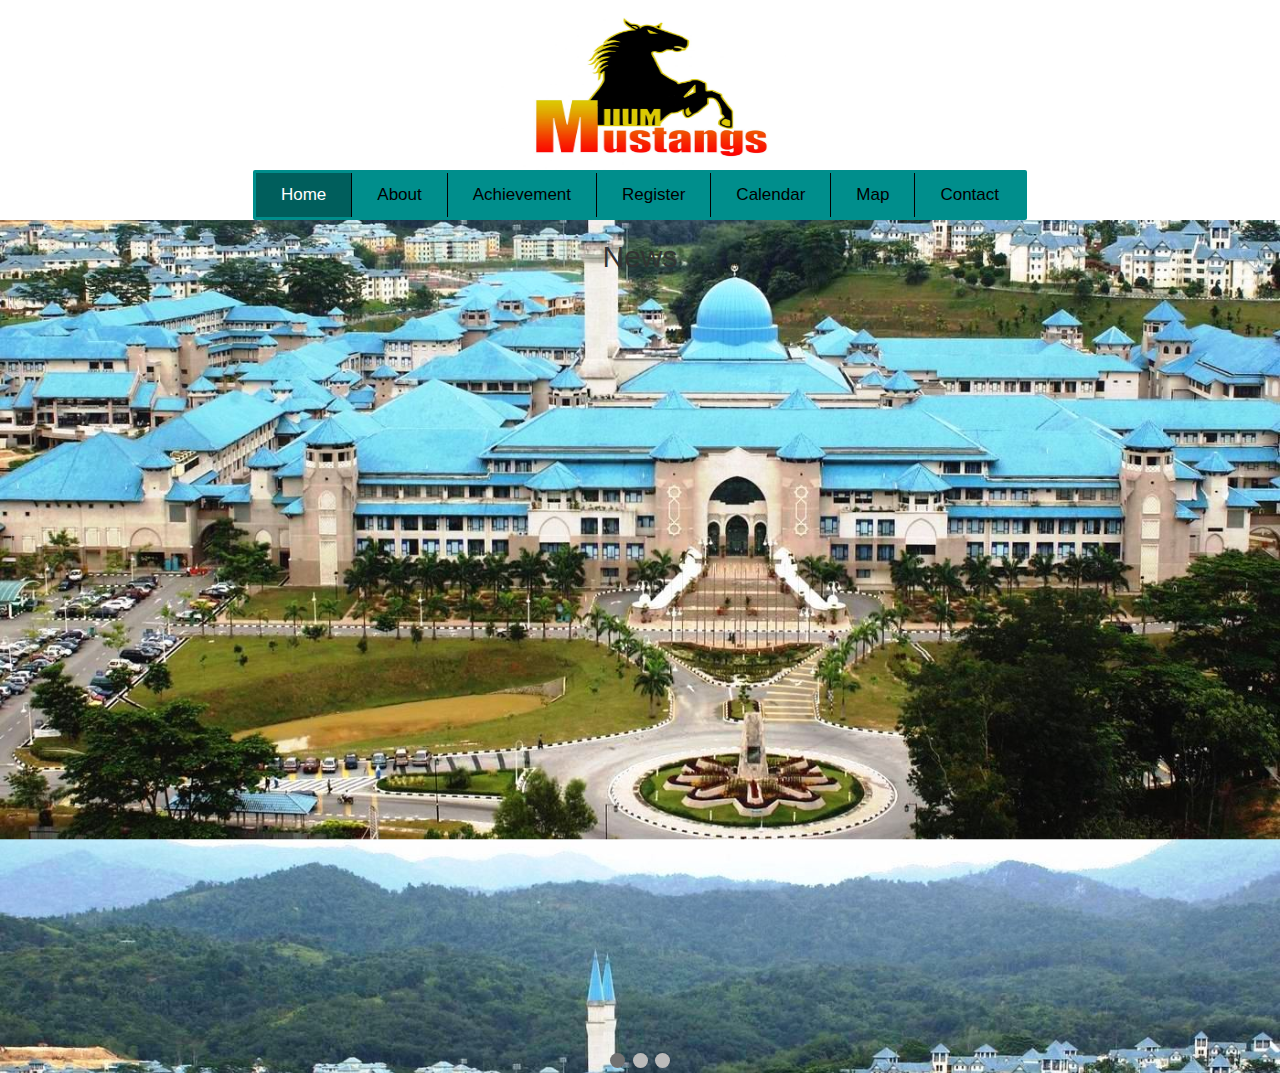
<file: index.html>
<!DOCTYPE html>
<html lang="en" dir="ltr">
  <head>
    <meta charset="utf-8">
    <title>IIUM Sports Online</title>
    <meta name="viewport" content="width=device-width, initial-scale=1">

    <link rel="stylesheet" href="https://maxcdn.bootstrapcdn.com/bootstrap/3.3.7/css/bootstrap.min.css">
    <script src="https://ajax.googleapis.com/ajax/libs/jquery/3.3.1/jquery.min.js"></script>
    <script src="https://maxcdn.bootstrapcdn.com/bootstrap/3.3.7/js/bootstrap.min.js"></script>

    <link rel="stylesheet" href="home.css">
  </head>
  <body>
    <header>
      <div id=header>
        <div id="logo">
          <img src="logo.jpg" style="width:300px;height:170px" >
        </div>

        <table border="1" align="center" class="topnav">
          <tr>
            <td><a class="active" href="#Home">Home</a></td>
            <td><a href="about.html">About</a></td>
            <td><a href="achievement.html">Achievement</a></td>
            <td><a href="register.html">Register</a></td>
            <td><a href="calendar.html">Calendar</a></td>
            <td><a href="map.html">Map</a></td>
            <td><a href="contact.html">Contact</a></td>
          </tr>
        </table>
      </header>

    <h2 style="text-align:center">News</h2>


        <div class="slideshow-container">

        <div class="mySlides fade">
          <div class="numbertext">1 / 3</div>
          <img src="news1.jpg" style="width:100%">
          <div class="text">Caption Text</div>
        </div>

        <div class="mySlides fade">
          <div class="numbertext">2 / 3</div>
          <img src="news2.jpg" style="width:100%">
          <div class="text">Caption Two</div>
        </div>

        <div class="mySlides fade">
          <div class="numbertext">3 / 3</div>
          <img src="news3.jpg" style="width:100%">
          <div class="text">Caption Three</div>
        </div>

        </div>
        <br>

        <div style="text-align:center">
          <span class="dot"></span>
          <span class="dot"></span>
          <span class="dot"></span>
        </div>

        <script>
        var slideIndex = 0;
        showSlides();

        function showSlides() {
            var i;
            var slides = document.getElementsByClassName("mySlides");
            var dots = document.getElementsByClassName("dot");
            for (i = 0; i < slides.length; i++) {
               slides[i].style.display = "none";
            }
            slideIndex++;
            if (slideIndex > slides.length) {slideIndex = 1}
            for (i = 0; i < dots.length; i++) {
                dots[i].className = dots[i].className.replace(" active", "");
            }
            slides[slideIndex-1].style.display = "block";
            dots[slideIndex-1].className += " active";
            setTimeout(showSlides, 2000); // Change image every 2 seconds
        }
        </script>




      </div>



  </body>
</html>
</file>
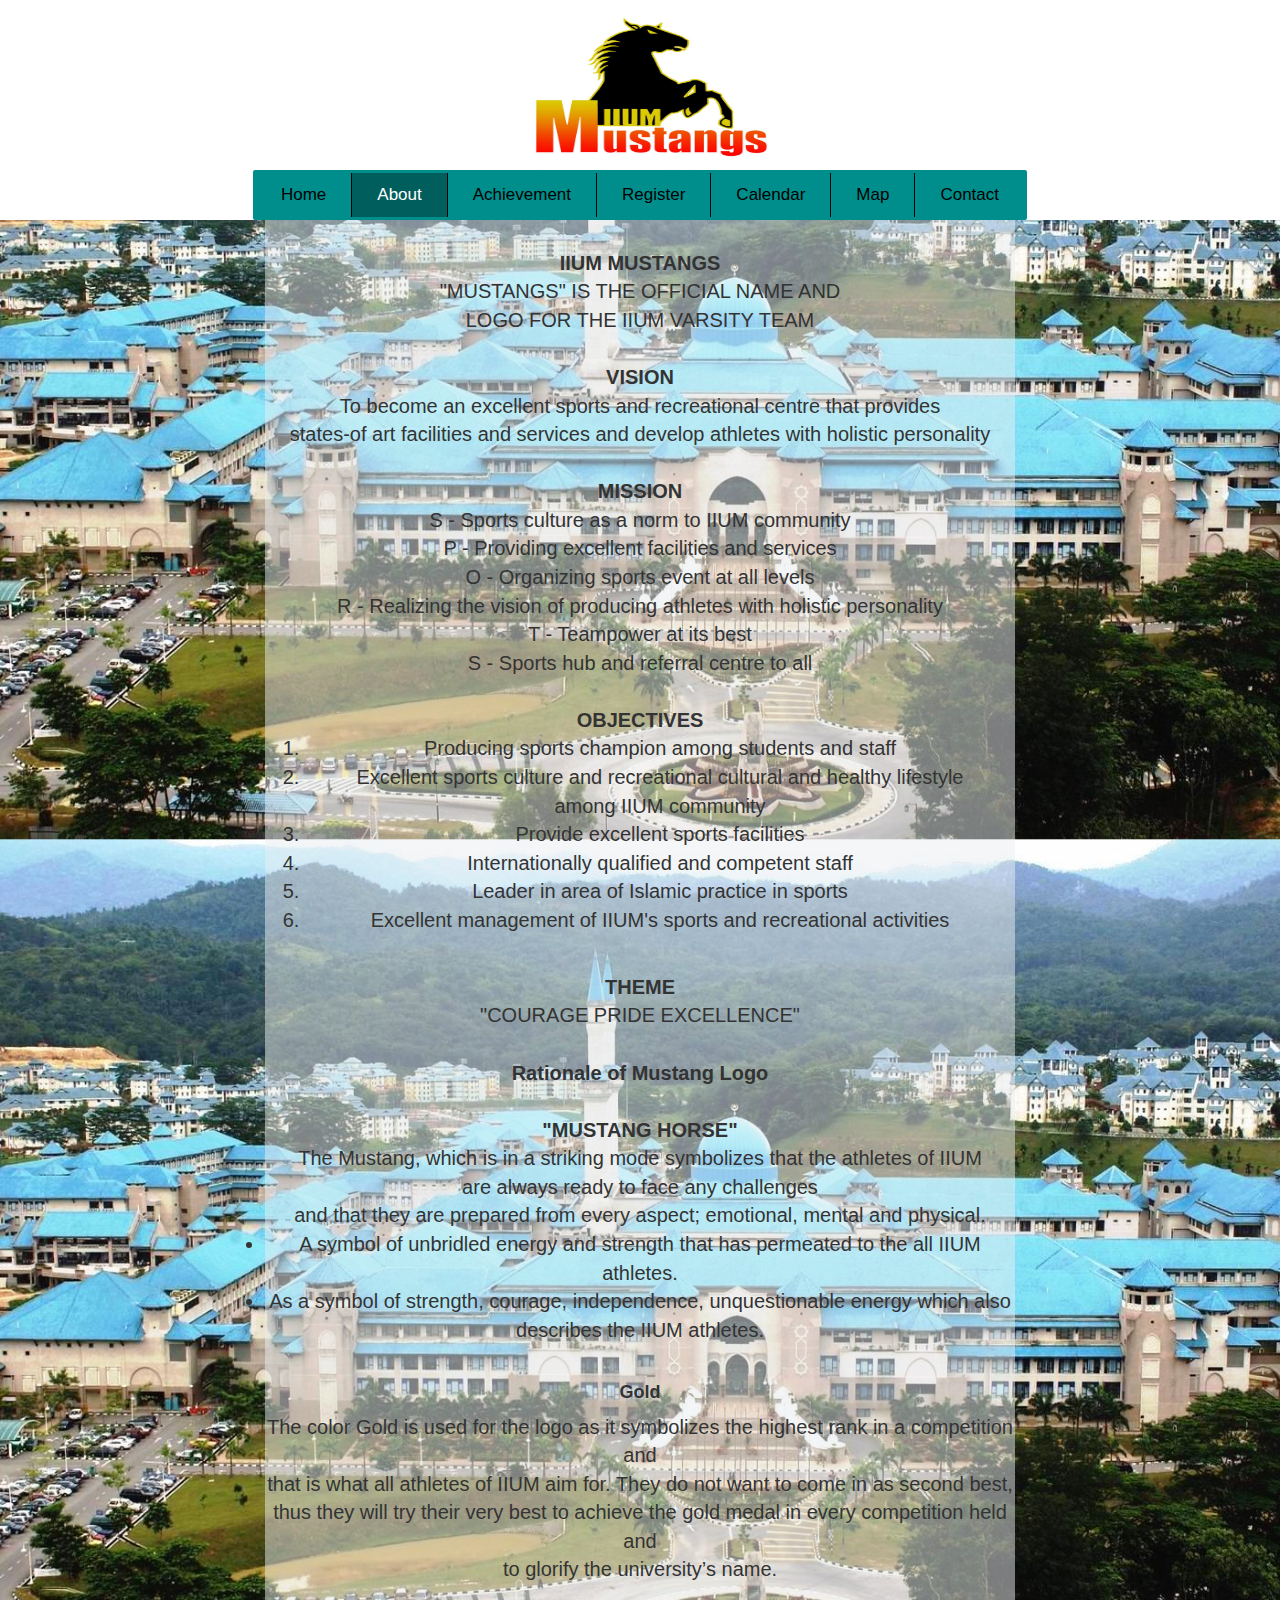
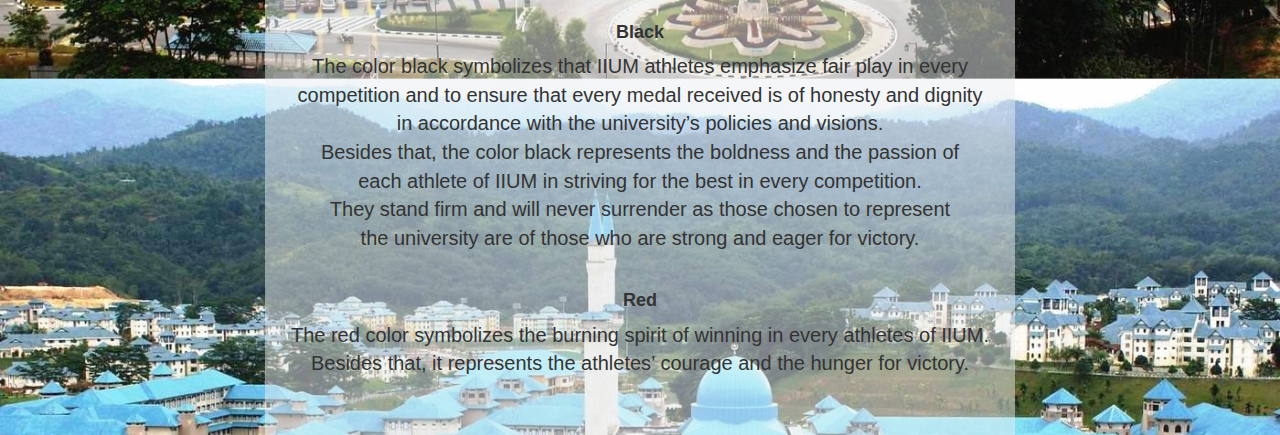
<file: about.html>
<!DOCTYPE html>
<html lang="en" dir="ltr">
  <head>
    <meta charset="utf-8">
    <title>IIUM Sports Online-About</title>
    <meta name="viewport" content="width=device-width, initial-scale=1">

    <link rel="stylesheet" href="https://maxcdn.bootstrapcdn.com/bootstrap/3.3.7/css/bootstrap.min.css">
    <script src="https://ajax.googleapis.com/ajax/libs/jquery/3.3.1/jquery.min.js"></script>
    <script src="https://maxcdn.bootstrapcdn.com/bootstrap/3.3.7/js/bootstrap.min.js"></script>

    <link rel="stylesheet" href="about.css">



  </head>
  <body>
    <header>
      <div id=header>
        <div id="logo">
          <img src="logo.jpg" style="width:300px;height:170px" >
        </div>

        <table border="1" align="center" class="topnav">
          <tr>
            <td><a href="index.html">Home</a></td>
            <td><a class="active" href="#Map">About</a></td>
            <td><a href="achievement.html">Achievement</a></td>
            <td><a href="register.html">Register</a></td>
            <td><a href="calendar.html">Calendar</a></td>
            <td><a href="map.html">Map</a></td>
            <td><a href="contact.html">Contact</a></td>
          </tr>
      </table>
    </header>

    <table border="0" align="center" class="content">
      <tr>
        <td width = "750">
          <br><strong>IIUM MUSTANGS</strong><br>
          "MUSTANGS" IS THE OFFICIAL NAME AND<br>
          LOGO FOR THE IIUM VARSITY TEAM
        </td>
      </tr>
      <tr>
        <td>
          <br><strong>VISION</strong><br>
          To become an excellent sports and recreational centre that provides<br>
          states-of art facilities and services and develop athletes with holistic personality<br>
        </td>
      </tr>
      <tr>
        <td>
          <br><strong>MISSION</strong><br>
          S - Sports culture as a norm to IIUM community<br>
          P - Providing excellent facilities and services<br>
          O - Organizing sports event at all levels<br>
          R - Realizing the vision of producing athletes with holistic personality<br>
          T - Teampower at its best<br>
          S - Sports hub and referral centre to all<br>
        </td>
      </tr>
      <tr>
        <td>
          <br><strong>OBJECTIVES</strong><br>
          <ol>
            <li>Producing sports champion among students and staff</li>
            <li>Excellent sports culture and recreational cultural and healthy lifestyle<br> among IIUM community</li>
            <li>Provide excellent sports facilities</li>
            <li>Internationally qualified and competent staff</li>
            <li>Leader in area of Islamic practice in sports</li>
            <li>Excellent management of IIUM's sports and recreational activities</li>
          </ol>
        </td>
      </tr>
      <tr>
        <td>
          <br><strong>THEME</strong><br>
          "COURAGE PRIDE EXCELLENCE"<br>
        </td>
      </tr>
      <tr>
        <td>
          <br><strong>Rationale of Mustang Logo</strong><br>
          <br><strong>"MUSTANG HORSE"</strong><br>
          The Mustang, which is in a striking mode symbolizes that the athletes of IIUM<br> are always ready to face any challenges<br> and that they are prepared from every aspect; emotional, mental and physical.<br>
          <li>A symbol of unbridled energy and strength that has permeated to the all IIUM athletes.</li><li>As a symbol of strength, courage, independence, unquestionable energy which also<br> describes the IIUM athletes.</li></ol>
          <br><h4><strong>Gold</strong></h4>
          The color Gold is used for the logo as it symbolizes the highest rank in a competition and <br>that is what all athletes of IIUM aim for. They do not want to come in as second best, <br>thus they will try their very best to achieve the gold medal in every competition held and <br>to glorify the university’s name.<br>
          <br><h4><strong>Black</strong></h4>
          The color black symbolizes that IIUM athletes emphasize fair play in every <br>competition and to ensure that every medal received is of honesty and dignity <br>in accordance with the university’s policies and visions. <br>Besides that, the color black represents the boldness and the passion of <br>each athlete of IIUM in striving for the best in every competition. <br>They stand firm and will never surrender as those chosen to represent <br>the university are of those who are strong and eager for victory.<br>
          <br><h4><strong>Red</strong></h4>
          The red color symbolizes the burning spirit of winning in every athletes of IIUM.<br> Besides that, it represents the athletes’ courage and the hunger for victory.<br>
          <br><br>
        </td>
      </tr>

    </table>
  </body>
</html>
</file>
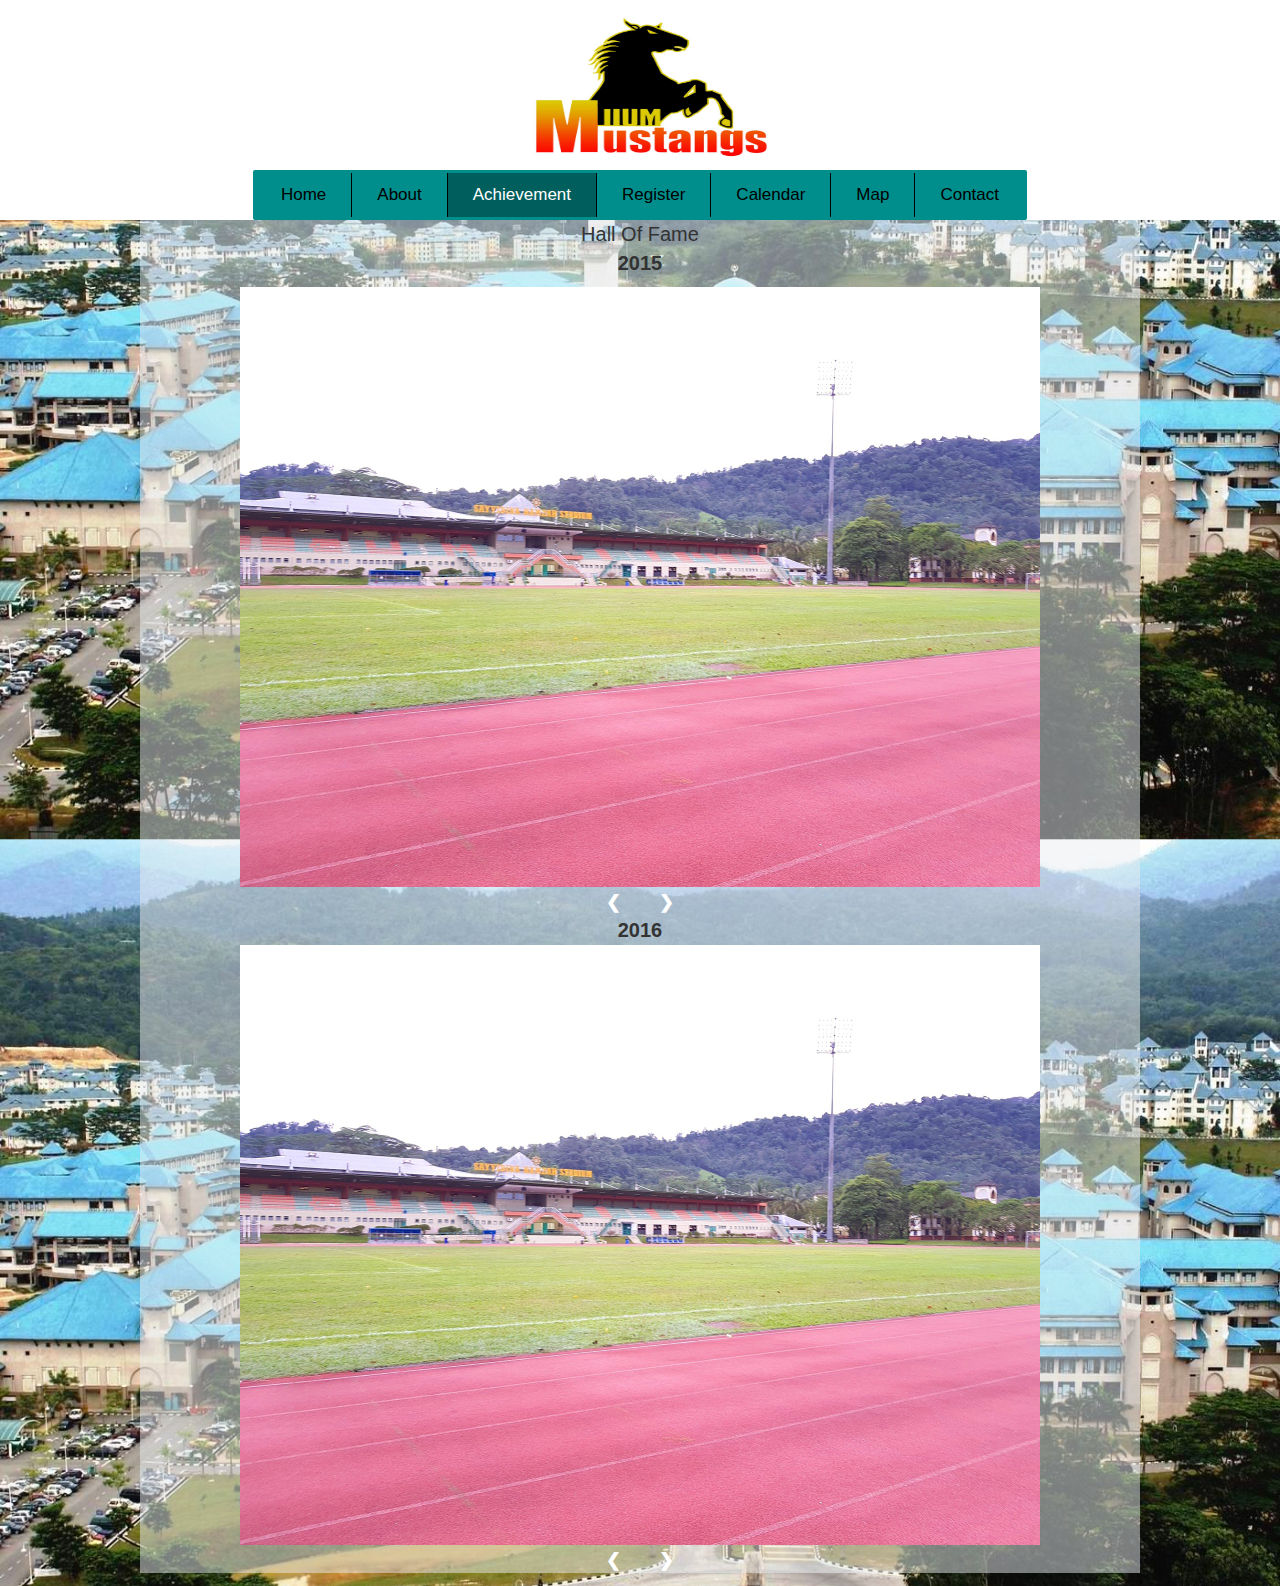
<file: achievement.html>
<!DOCTYPE html>
<html lang="en" dir="ltr">
  <head>
    <meta charset="utf-8">
    <title>IIUM Sports Online</title>
    <meta name="viewport" content="width=device-width, initial-scale=1">

    <link rel="stylesheet" href="https://maxcdn.bootstrapcdn.com/bootstrap/3.3.7/css/bootstrap.min.css">
    <script src="https://ajax.googleapis.com/ajax/libs/jquery/3.3.1/jquery.min.js"></script>
    <script src="https://maxcdn.bootstrapcdn.com/bootstrap/3.3.7/js/bootstrap.min.js"></script>

    <link rel="stylesheet" href="achievement.css">



    <style>

/* slideshow*/
* {box-sizing: border-box}
.mySlides1, .mySlides2 {display: none}
img {vertical-align: middle;}

/* Slideshow container */
.slideshow-container {
  max-width: 1000px;
  position: relative;
  margin: auto;
}

/* next/pre button */
.prev, .next {
  cursor: pointer;
  position: center;
  top: 50%;
  width: auto;
  padding: 16px;
  margin-top: -22px;
  color: white;
  font-weight: bold;
  font-size: 18px;
  transition: 0.6s ease;
  border-radius: 0 3px 3px 0;
  user-select: none;
}

/* next button position */
.next {
  right: 0;
  border-radius: 3px 0 0 3px;
}

/* bg color hovering*/
.prev:hover, .next:hover {
  background-color: #f1f1f1;
  color: black;
}
/*slideshow*/
</style>

  </head>
  <body>
    <header>
      <div id=header>
        <div id="logo">
          <img src="logo.jpg" style="width:300px;height:170px" >
        </div>

        <table border="1" align="center" class="topnav">
          <tr>
            <td><a href="index.html">Home</a></td>
            <td><a href="about.html">About</a></td>
            <td><a class="active" href="#Map">Achievement</a></td>
            <td><a href="register.html">Register</a></td>
            <td><a href="calendar.html">Calendar</a></td>
            <td><a href="map.html">Map</a></td>
            <td><a href="contact.html">Contact</a></td>
          </tr>
      </table>
      </div>
    </header>

    <table border="0" align="center" class="content">
      <tr>
        <td>Hall Of Fame</td>
      </tr>
      <tr>
        <td>
          <strong>2015<strong>
          <p style = "text-align:center"></p>
          <div class="slideshow-container">
            <div class="mySlides1">
              <img src="news1.jpg" style="width:80%">
            </div>

            <div class="mySlides1">
              <img src="news2.jpg" style="width:80%">
            </div>

            <div class="mySlides1">
              <img src="news3.jpg" style="width:80%">
            </div>

            <a class="prev" onclick="plusSlides(-1, 0)">&#10094;</a>
            <a class="next" onclick="plusSlides(1, 0)">&#10095;</a>
          </div>
        </td>
      </tr>
      <tr>
        <td>
          <strong>2016<strong>
          <div class="slideshow-container">
            <div class="mySlides2">
              <img src="news1.jpg" style="width:80%">
            </div>

            <div class="mySlides2">
              <img src="news2.jpg" style="width:80%">
            </div>

            <div class="mySlides2">
              <img src="news3.jpg" style="width:80%">
            </div>

            <a class="prev" onclick="plusSlides(-1, 1)">&#10094;</a>
            <a class="next" onclick="plusSlides(1, 1)">&#10095;</a>
          </div>
        </td>
      </tr>
    </table>

    <script>
    var slideIndex = [1,1];
    var slideId = ["mySlides1", "mySlides2",]
    showSlides(1, 0);
    showSlides(1, 1);

    function plusSlides(n, no) {
      showSlides(slideIndex[no] += n, no);
    }

    function showSlides(n, no) {
      var i;
      var x = document.getElementsByClassName(slideId[no]);
      if (n > x.length) {slideIndex[no] = 1}
      if (n < 1) {slideIndex[no] = x.length}
      for (i = 0; i < x.length; i++) {
         x[i].style.display = "none";
      }
      x[slideIndex[no]-1].style.display = "block";
    }
    </script>

  </body>
</html>
</file>
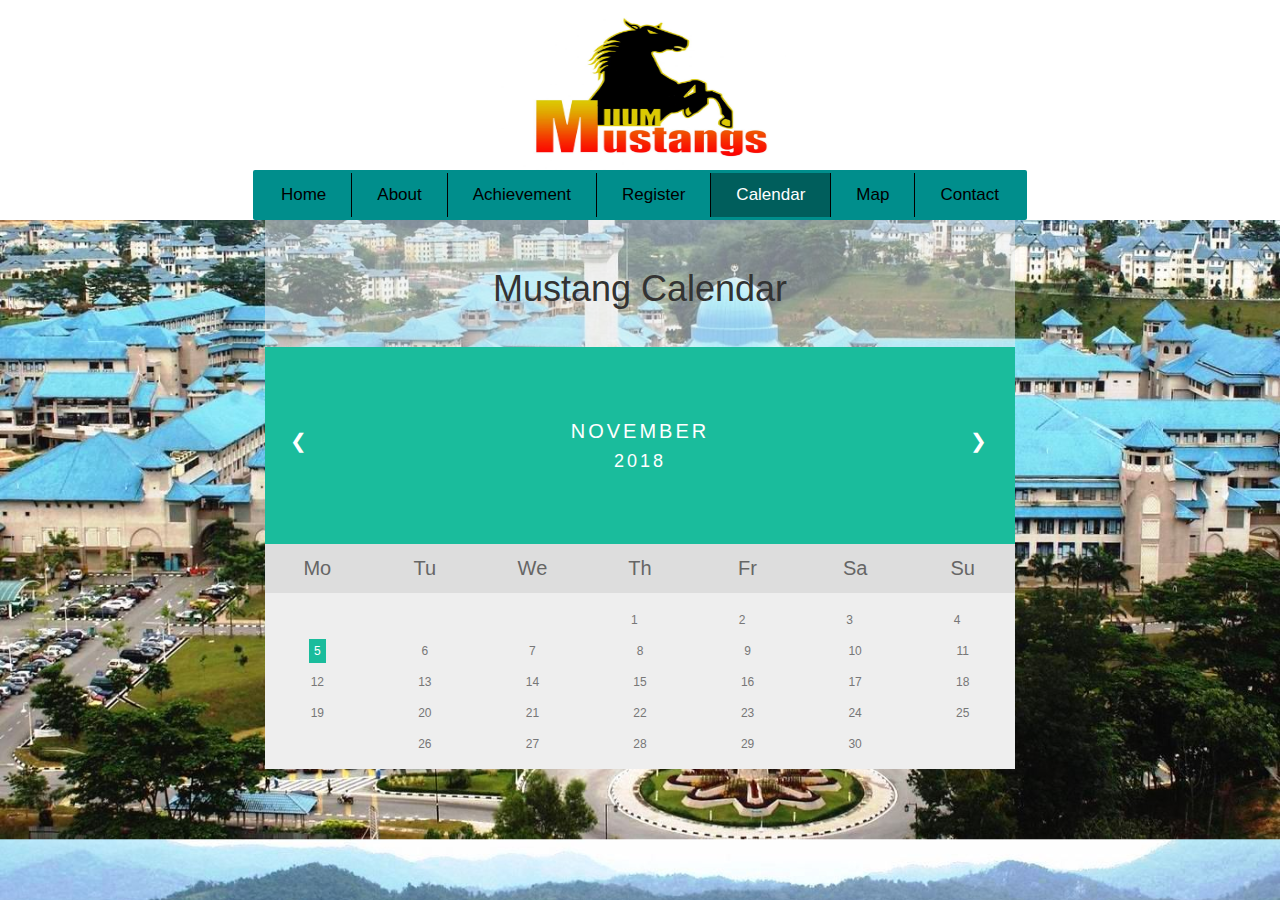
<file: calendar.html>
<!DOCTYPE html>
<html lang="en" dir="ltr">
  <head>
    <meta charset="utf-8">
    <title>IIUM Sports Online</title>
    <meta name="viewport" content="width=device-width, initial-scale=1">

    <link rel="stylesheet" href="https://maxcdn.bootstrapcdn.com/bootstrap/3.3.7/css/bootstrap.min.css">
    <script src="https://ajax.googleapis.com/ajax/libs/jquery/3.3.1/jquery.min.js"></script>
    <script src="https://maxcdn.bootstrapcdn.com/bootstrap/3.3.7/js/bootstrap.min.js"></script>
  <link rel="stylesheet" href="calendar.css">

    <style>
* {box-sizing: border-box;}
ul {list-style-type: none;}
body {font-family: Verdana, sans-serif;}

.month {
  padding: 70px 25px;
  width: 100%;
  background: #1abc9c;
  text-align: center;
}

.month ul {
  margin: 0;
  padding: 0;
}

.month ul li {
  color: white;
  font-size: 20px;
  text-transform: uppercase;
  letter-spacing: 3px;
}

.month .prev {
  float: left;
  padding-top: 10px;
}

.month .next {
  float: right;
  padding-top: 10px;
}

.weekdays {
  margin: 0;
  padding: 10px 0;
  background-color: #ddd;
}

.weekdays li {
  display: inline-block;
  width: 13.6%;
  color: #666;
  text-align: center;
}

.days {
  padding: 10px 0;
  background: #eee;
  margin: 0;
}

.days li {
  list-style-type: none;
  display: inline-block;
  width: 13.6%;
  text-align: center;
  margin-bottom: 5px;
  font-size:12px;
  color: #777;
}

.days li .active {
  padding: 5px;
  background: #1abc9c;
  color: white !important
}

/* Add media queries for smaller screens */
@media screen and (max-width:720px) {
  .weekdays li, .days li {width: 13.1%;}
}

@media screen and (max-width: 420px) {
  .weekdays li, .days li {width: 12.5%;}
  .days li .active {padding: 2px;}
}

@media screen and (max-width: 290px) {
  .weekdays li, .days li {width: 12.2%;}
}
</style>



  </head>
  <body>
    <header>
      <div id=header>
        <div id="logo">
          <img src="logo.jpg" style="width:300px;height:170px" >
        </div>

        <table border="1" align="center" class="topnav">
          <tr>
            <td><a href="index.html">Home</a></td>
            <td><a href="about.html">About</a></td>
            <td><a href="achievement.html">Achievement</a></td>
            <td><a href="register.html">Register</a></td>
            <td><a class="active" href="#Calendar">Calendar</a></td>
            <td><a href="map.html">Map</a></td>
            <td><a href="contact.html">Contact</a></td>
          </tr>
      </table>
    </header>

    <table border="0" align="center" class="content">
      <tr>
        <td width="750">
          <br><h1>Mustang Calendar</h1><br>
        </td>
      </tr>
      <tr>
        <td>
          <div class="month">
            <ul>
              <li class="prev">&#10094;</li>
              <li class="next">&#10095;</li>
              <li>
                November<br>
                <span style="font-size:18px">2018</span>
              </li>
            </ul>
          </div>

          <ul class="weekdays">
            <li>Mo</li>
            <li>Tu</li>
            <li>We</li>
            <li>Th</li>
            <li>Fr</li>
            <li>Sa</li>
            <li>Su</li>
          </ul>

          <ul class="days">
            <li></li><li></li><li></li>
            <li>1</li>
            <li>2</li>
            <li>3</li>
            <li>4</li>
            <li><span class="active">5</span></li>
            <li>6</li>
            <li>7</li>
            <li>8</li>
            <li>9</li>
            <li>10</li>
            <li>11</li>
            <li>12</li>
            <li>13</li>
            <li>14</li>
            <li>15</li>
            <li>16</li>
            <li>17</li>
            <li>18</li>
            <li>19</li>
            <li>20</li>
            <li>21</li>
            <li>22</li>
            <li>23</li>
            <li>24</li>
            <li>25</li>
            <li>26</li>
            <li>27</li>
            <li>28</li>
            <li>29</li>
            <li>30</li>
          </ul>
        </td>
      </tr>
    </table>





  </body>
</html>
</file>
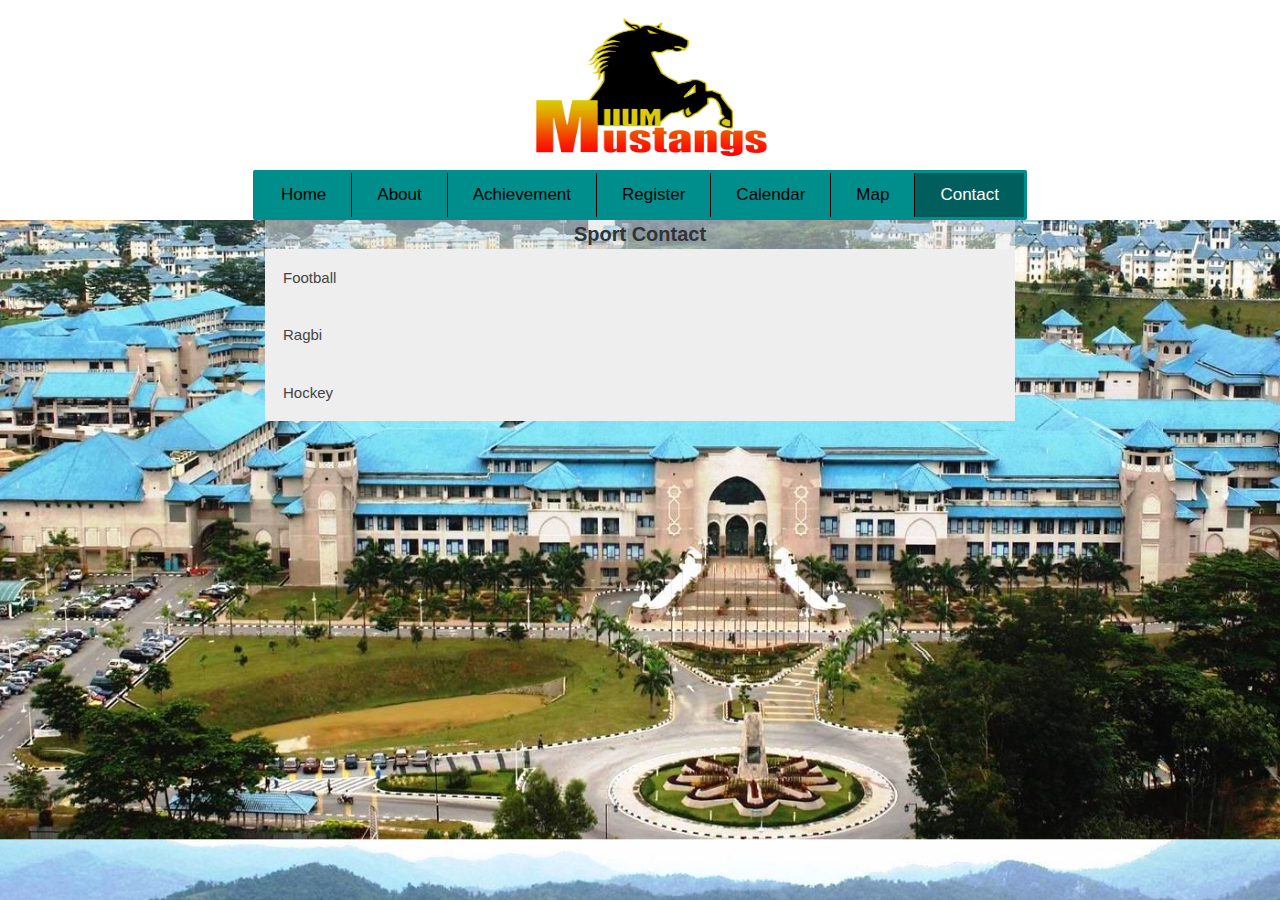
<file: contact.html>
<!DOCTYPE html>
<html lang="en" dir="ltr">
  <head>
    <meta charset="utf-8">
    <title>IIUM Sports Online-Contact</title>
    <meta name="viewport" content="width=device-width, initial-scale=1">

    <link rel="stylesheet" href="https://maxcdn.bootstrapcdn.com/bootstrap/3.3.7/css/bootstrap.min.css">
    <script src="https://ajax.googleapis.com/ajax/libs/jquery/3.3.1/jquery.min.js"></script>
    <script src="https://maxcdn.bootstrapcdn.com/bootstrap/3.3.7/js/bootstrap.min.js"></script>

    <link rel="stylesheet" href="contact.css">
  </head>
  <body>
    <header>
      <div id=header>
        <div id="logo">
          <img src="logo.jpg" style="width:300px;height:170px" >
        </div>

        <table border="1" align="center" class="topnav">
          <tr>
            <td><a href="index.html">Home</a></td>
            <td><a href="about.html">About</a></td>
            <td><a href="achievement.html">Achievement</a></td>
            <td><a href="register.html">Register</a></td>
            <td><a href="calendar.html">Calendar</a></td>
            <td><a href="map.html">Map</a></td>
            <td><a class="active" href="#Contact">Contact</a></td>
          </tr>
      </table>
      </div>
    </header>

    <table border="0" align="center" class="content">
      <tr>
        <td width = "750"><strong>Sport Contact</strong></td>
      </tr>
      <tr>
        <td>
          <button class="accordion">Football</button>
          <div class="panel">
            <p>football.</p>
          </div>
        </td>
      </tr>
      <tr>
        <td>
          <button class="accordion">Ragbi</button>
          <div class="panel">
            <p>ragbi</p>
          </div>
        </td>
      </tr>
      <tr>
        <td>
          <button class="accordion">Hockey</button>
            <span class="panel">hockey.</span>
        </td>
      </tr>
    </table>

    <script>
    var acc = document.getElementsByClassName("accordion");
    var i;

    for (i = 0; i < acc.length; i++) {
        acc[i].addEventListener("click", function() {
            this.classList.toggle("active");
            var panel = this.nextElementSibling;
            if (panel.style.display === "block") {
                panel.style.display = "none";
            } else {
                panel.style.display = "block";
            }
        });
    }
    </script>


  </body>
</html>
</file>
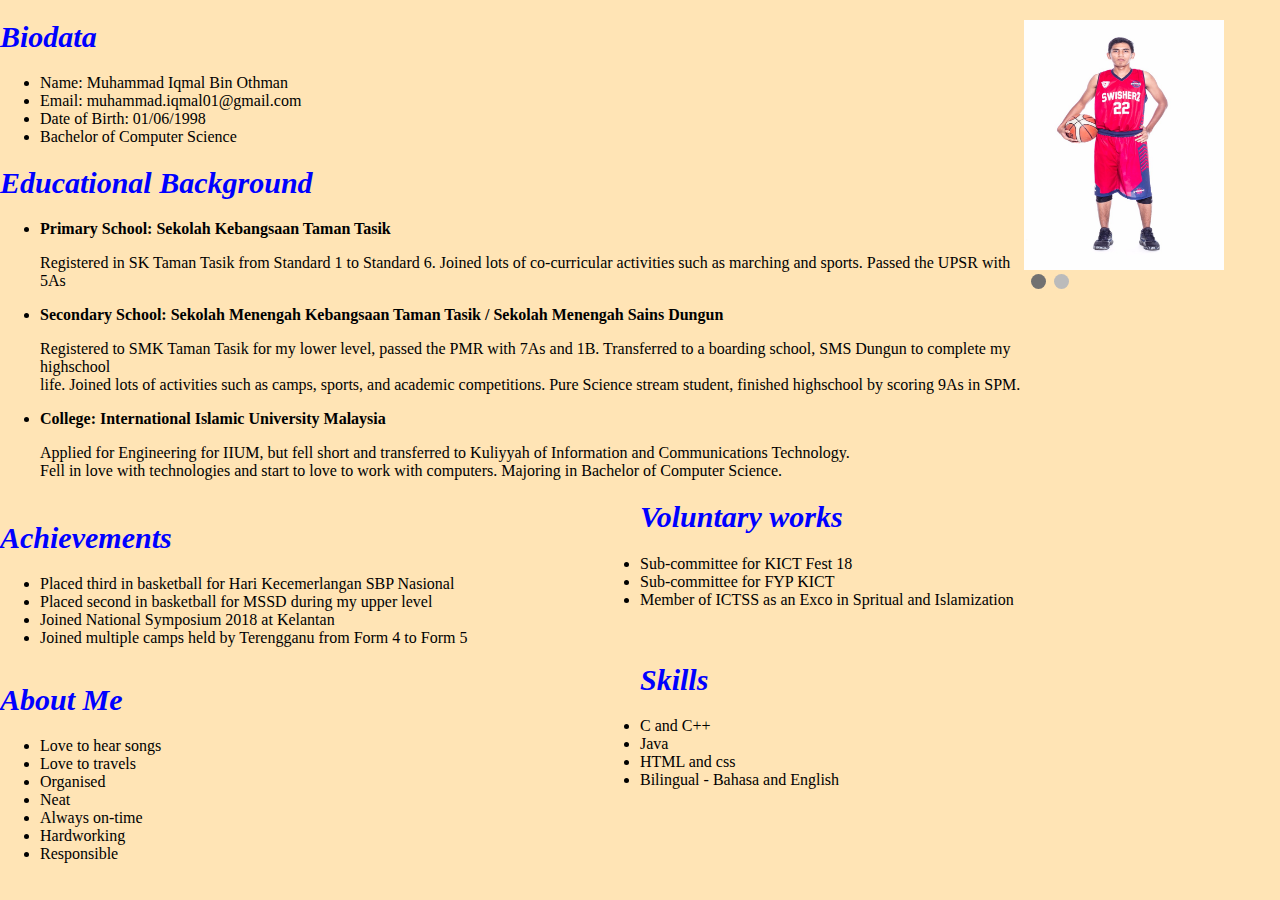
<file: iqmal.html>
<!DOCTYPE html>
<html lang="en" dir="ltr">
  <head>
    <meta charset="utf-8">
    <title></title>

    <style media="screen">

    body {
      margin: 0px;
      background-color:#FFE4B5;
    }

    nav {
      float: right;
      width: 20%;
      height: 500px;
      background-color: #FFE4B5;
    }

    main {

    }

    footer {
      /* clear: */
    }

    .achievements, .about {
      float: left;
      width: 50%;
    }

    .slideshow-container{
      width: 20%;
    }

    /* Hide the images by default */
    .mySlides {
      display: none;
    }

    /* The dots/bullets/indicators */
    .dot {
      cursor: pointer;
      height: 15px;
      width: 15px;
      margin: 0 2px;
      background-color: #bbb;
      border-radius: 50%;
      display: inline-block;
      transition: background-color 0.6s ease;
    }

    .active, .dot:hover {
      background-color: #717171;
    }

    h1 {
      font-size: 30px;
      font-style: oblique;
      color: blue;
    }

    </style>
  </head>
  <body>

    <nav>
      <div class="slideshow-container">
        <div class="mySlides fade">
          <img src="img2.jpeg" width="200px" height="250px;">
        </div>

        <div class="mySlides fade">
          <img src="img1.jpeg" width="200px" height="250px;">
        </div>
        <div align="center">
          <span class="dot" onclick="currentSlide(1)"></span>
          <span class="dot" onclick="currentSlide(2)"></span>
        </div>
      </div>
    </nav>

    <main>
      <div class="details">
        <h1>Biodata</h1>
        <ul>
          <li>Name: Muhammad Iqmal Bin Othman</li>
          <li>Email: muhammad.iqmal01@gmail.com</li>
          <li>Date of Birth: 01/06/1998</li>
          <li>Bachelor of Computer Science</li>
        </ul>
      </div>

      <h1>Educational Background</h1>
      <ul>
        <li><p><strong>Primary School: Sekolah Kebangsaan Taman Tasik</strong></p>
        Registered in SK Taman Tasik from Standard 1 to Standard 6. Joined lots of co-curricular activities such as marching and sports.
        Passed the UPSR with 5As</li>
        <li><p><strong>Secondary School: Sekolah Menengah Kebangsaan Taman Tasik / Sekolah Menengah Sains Dungun</strong></p>
        Registered to SMK Taman Tasik for my lower level, passed the PMR with 7As and 1B. Transferred to a boarding school,
        SMS Dungun to complete my highschool<br> life. Joined lots of activities such as camps, sports, and academic competitions.
        Pure Science stream student, finished highschool by scoring 9As in SPM.</li>
        <li><p><strong>College: International Islamic University Malaysia</strong></p>
        Applied for Engineering for IIUM, but fell short and transferred to Kuliyyah of Information and Communications Technology.<br>
        Fell in love with technologies and start to love to work with computers. Majoring in Bachelor of Computer Science.</li>
      </ul>

      <div class="no1">
        <div class="achievements">
          <h1>Achievements</h1>
          <ul>
            <li>Placed third in basketball for Hari Kecemerlangan SBP Nasional</li>
            <li>Placed second in basketball for MSSD during my upper level</li>
            <li>Joined National Symposium 2018 at Kelantan</li>
            <li>Joined multiple camps held by Terengganu from Form 4 to Form  5</li>
          </ul>
        </div>

        <div class="work">
          <h1>Voluntary works</h1>
          <ul>
            <li>Sub-committee for KICT Fest 18</li>
            <li>Sub-committee for FYP KICT</li>
            <li>Member of ICTSS as an Exco in Spritual and Islamization</li>
          </ul>
        </div>
        <br>
      </div>

      <div class="no2">
        <div class="about">
          <h1>About Me</h1>
          <ul>
            <li>Love to hear songs</li>
            <li>Love to travels</li>
            <li>Organised</li>
            <li>Neat</li>
            <li>Always on-time</li>
            <li>Hardworking</li>
            <li>Responsible</li>
        </div>

        <div class="skills">
          <h1>Skills</h1>
          <ul>
            <li>C and C++</li>
            <li>Java</li>
            <li>HTML and css</li>
            <li>Bilingual - Bahasa and English</li>
          </ul>
        </div>
      </div>
    </main>
  </body>

  <script>
    var slideIndex = 1;
showSlides(slideIndex);

// Next/previous controls
function plusSlides(n) {
  showSlides(slideIndex += n);
}

// Thumbnail image controls
function currentSlide(n) {
  showSlides(slideIndex = n);
}

function showSlides(n) {
  var i;
  var slides = document.getElementsByClassName("mySlides");
  var dots = document.getElementsByClassName("dot");
  if (n > slides.length) {slideIndex = 1}
  if (n < 1) {slideIndex = slides.length}
  for (i = 0; i < slides.length; i++) {
      slides[i].style.display = "none";
  }
  for (i = 0; i < dots.length; i++) {
      dots[i].className = dots[i].className.replace(" active", "");
  }
  slides[slideIndex-1].style.display = "block";
  dots[slideIndex-1].className += " active";
}
  </script>
</html>
</file>
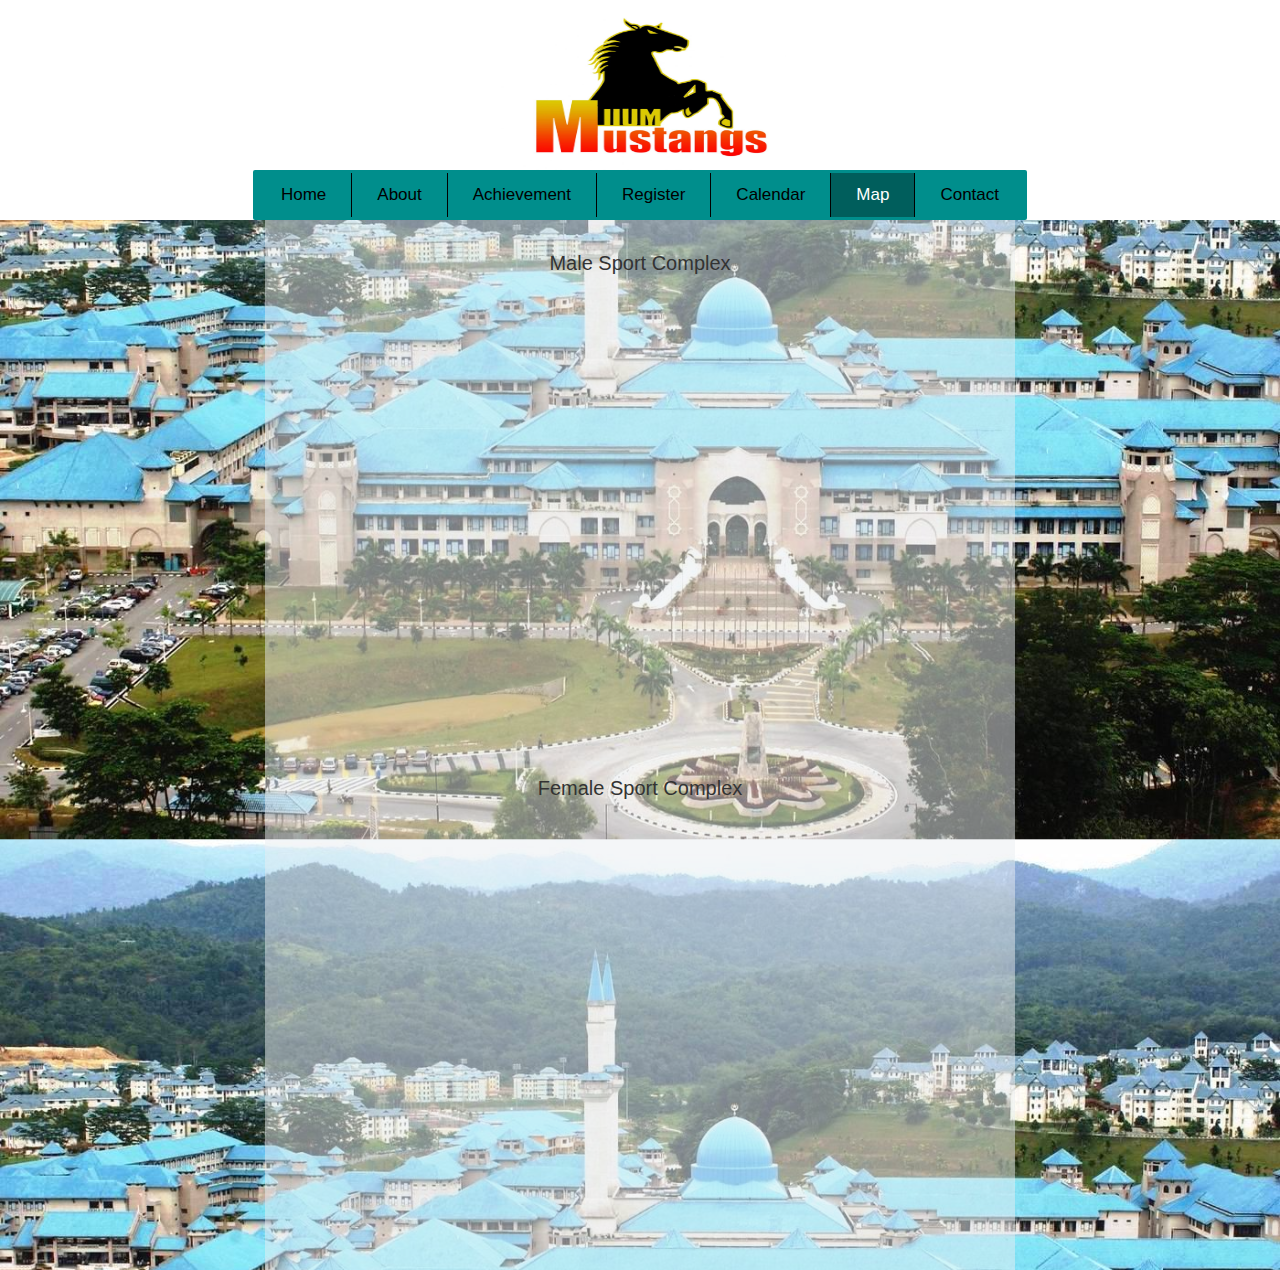
<file: map.html>
<!DOCTYPE html>
<html lang="en" dir="ltr">
  <head>
    <meta charset="utf-8">
    <title>IIUM Sports Online-Map</title>
    <meta name="viewport" content="width=device-width, initial-scale=1">
    <link rel="stylesheet" href="https://maxcdn.bootstrapcdn.com/bootstrap/3.3.7/css/bootstrap.min.css">
    <script src="https://ajax.googleapis.com/ajax/libs/jquery/3.3.1/jquery.min.js"></script>
    <script src="https://maxcdn.bootstrapcdn.com/bootstrap/3.3.7/js/bootstrap.min.js"></script>
    <link rel="stylesheet" href="map.css">
  </head>
  <body>
    <header>
      <div id=header>
        <div id="logo">
          <img src="logo.jpg" style="width:300px;height:170px" >
        </div>

        <table border="1" align="center" class="topnav">
          <tr>
            <td><a href="index.html">Home</a></td>
            <td><a href="about.html">About</a></td>
            <td><a href="achievement.html">Achievement</a></td>
            <td><a href="register.html">Register</a></td>
            <td><a href="calendar.html">Calendar</a></td>
            <td><a class="active" href="#Map">Map</a></td>
            <td><a href="contact.html">Contact</a></td>
          </tr>
      </table>
    </header>

<table border="0" align="center" class="content">
    <tr>
      <td width="750">
        <br>Male Sport Complex
      </td>
    </tr>
    <tr>
      <td>
        <iframe src="https://www.google.com/maps/embed?pb=!1m18!1m12!1m3!1d998.5313321993017!2d101.74042595476925!3d3.2505838322078504!2m3!1f0!2f0!3f0!3m2!1i1024!2i768!4f13.1!3m3!1m2!1s0x31cc388697136a0d%3A0xd0562b1d03ff3247!2sSaidina+Hamzah+Stadium%2C+IIUM!5e1!3m2!1sen!2smy!4v1528854911940" width="600" height="450" frameborder="0" style="border:0" allowfullscreen=""></iframe><br></p>
      </td>
    </tr>
    <tr>
      <td>
        <br>Female Sport Complex
      </td>
    </tr>
    <tr>
      <td>
        <iframe src="https://www.google.com/maps/embed?pb=!1m18!1m12!1m3!1d1021.6176952356335!2d101.73549259405715!3d3.255355630381407!2m3!1f0!2f0!3f0!3m2!1i1024!2i768!4f13.1!3m3!1m2!1s0x31cc38c41ce1820f%3A0x949e2db0f1bae4f!2sFemale+Sports+Complex%2C+IIUM+Gombak!5e1!3m2!1sen!2smy!4v1528854644379" width="600" height="450" frameborder="0" allowfullscreen=""></iframe></p>
      </td>
    </tr>
</table>
  </body>
</html>
</file>
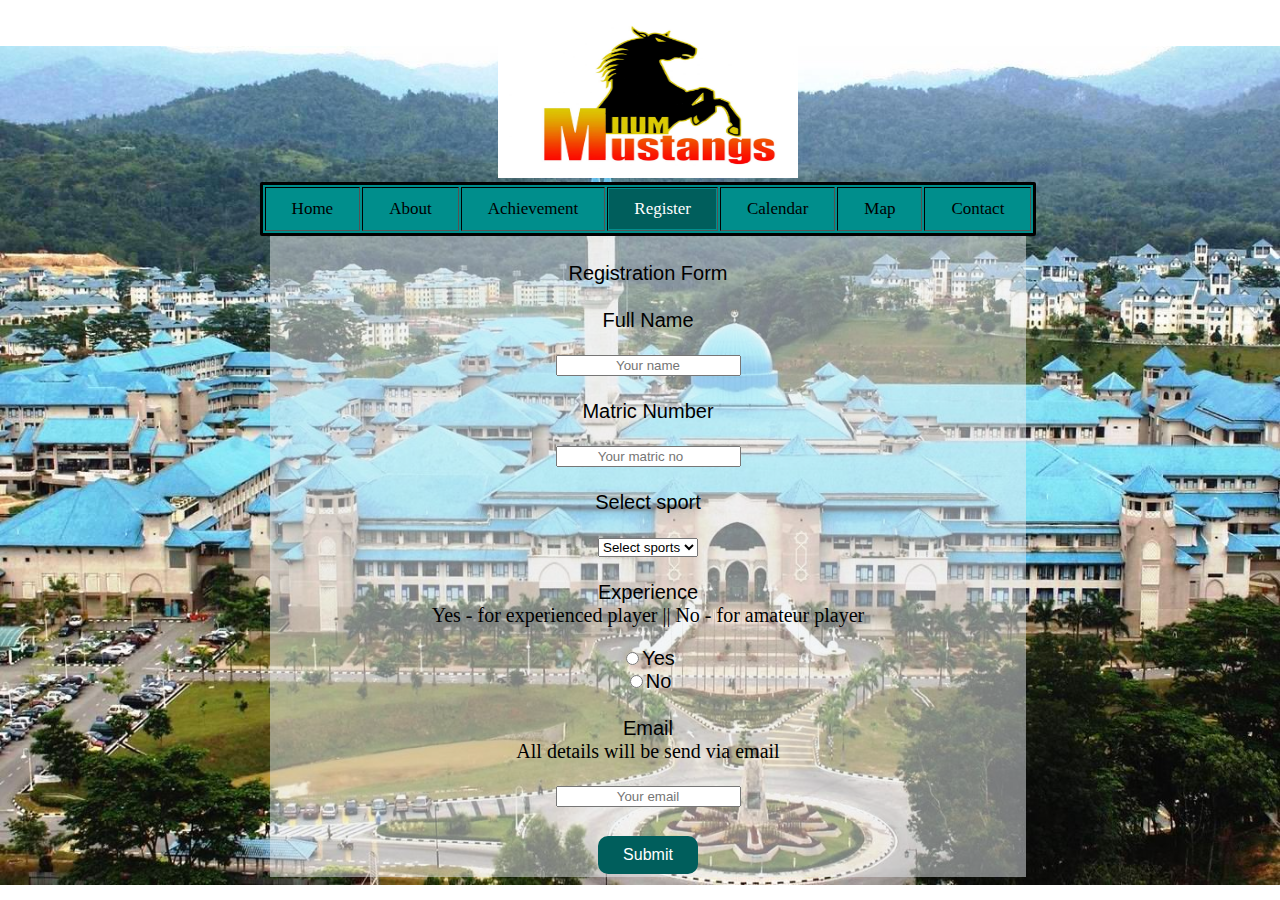
<file: register.html>
<!DOCTYPE html>
<html lang="en" dir="ltr">
  <head>
    <meta charset="utf-8">
    <title>IIUM Sports Online-Register</title>
    <meta name="viewport" content="width=device-width, initial-scale=1">
    <link rel="stylesheet" href="register.css">
  </head>
  <body>
    <header>
      <div id=header>
        <div id="logo">
          <img src="logo.jpg" style="width:300px;height:170px" >
        </div>

        <table border="1" align="center" class="topnav">
          <tr>
            <td><a href="index.html">Home</a></td>
            <td><a href="about.html">About</a></td>
            <td><a href="achievement.html">Achievement</a></td>
            <td><a class="active" href="#Register">Register</a></td>
            <td><a href="calendar.html">Calendar</a></td>
            <td><a href="map.html">Map</a></td>
            <td><a href="contact.html">Contact</a></td>
          </tr>
    </header>
<form action="response.html" method="get">
<table border="0" align="center" class="content">
    <tr>
      <td width="750">
        <br>Registration Form
      </td>
    </tr>
    <tr>
      <td>
        <p>Full Name</p>
        <input type="text" name="name" placeholder="Your name">
        <br>
      </td>
    </tr>
    <tr>
      <td>
        <p>Matric Number</p>
        <input type="number" name="matric no" placeholder="Your matric no">
      </td>
    </tr>
    <tr>
      <td class="custom-select" style="width:300px;">
        <p>Select sport</p>
        <select>
          <option value="0">Select sports</option>
          <option value="1">Football</option>
          <option value="2">Rugby</option>
          <option value="3">Hockey</option>
        </select>
      </td>
    </tr>
    <tr>
      <td>
        <p>Experience<br><span class="details">Yes - for experienced player    ||    No - for amateur player</span></p>
        <input type="radio" name="yes" value="1">Yes<br>
        <input type="radio" name="no" value="2">No<br>
      </td>
    </tr>
    <tr>
      <td>
        <p>Email<br><span class="details">All details will be send via email</span></p>
        <input type="text" name="email" placeholder="Your email">
      </td>
    </tr>
    <tr></tr>
    <tr>
      <td>
        <br><button class="button" type="submit" name="submit_btn">Submit</button>
      </td>
    </tr>
</table>
  </body>
</html>
</file>
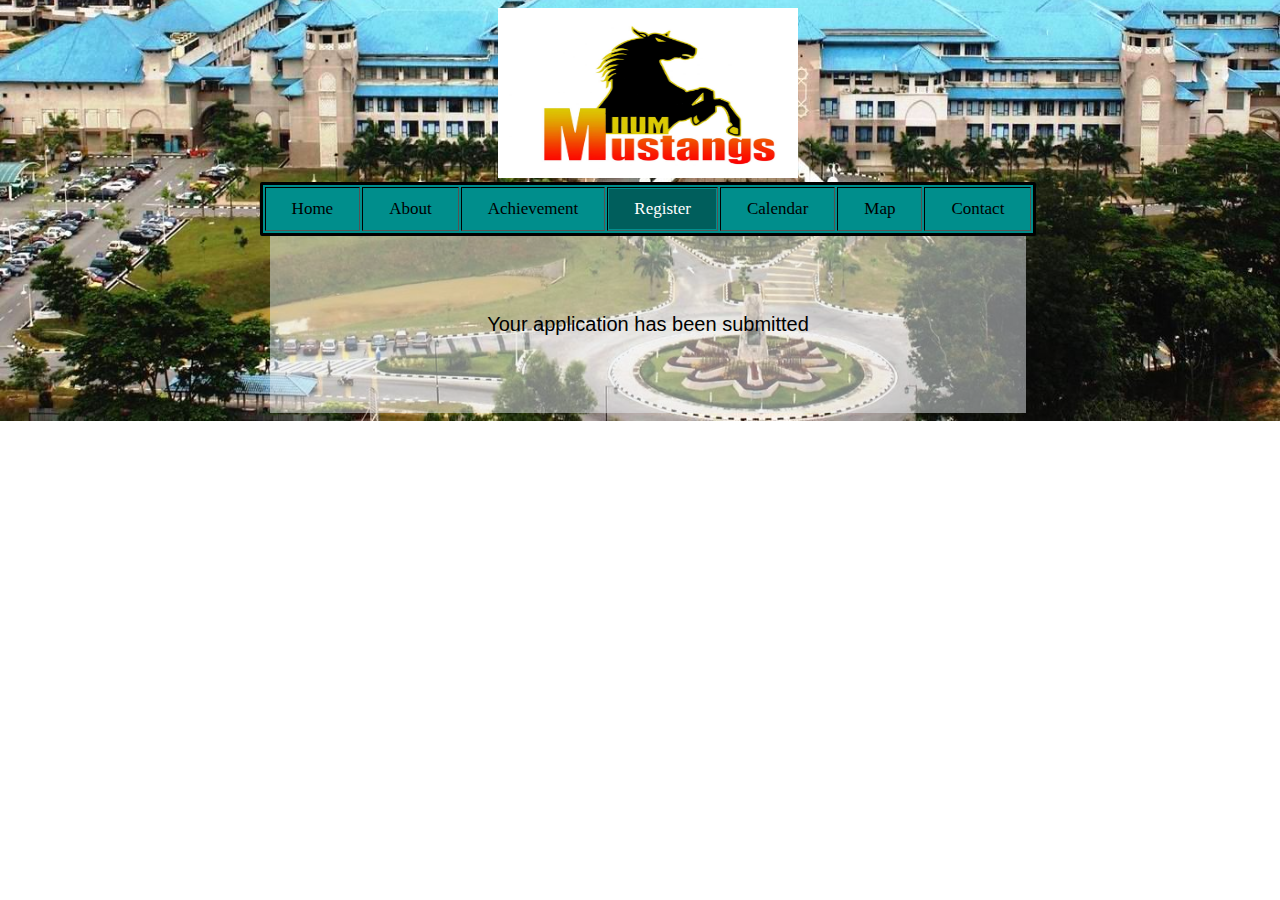
<file: response.html>
<!DOCTYPE html>
<html lang="en" dir="ltr">
<head>
  <meta charset="utf-8">
  <title>IIUM Sports Online-Response</title>
  <meta name="viewport" content="width=device-width, initial-scale=1">
  <link rel="stylesheet" href="response.css">
</head>
  <body>
    <header>
      <div id=header>
        <div id="logo">
          <img src="logo.jpg" style="width:300px;height:170px" >
        </div>

        <table border="1" align="center" class="topnav">
          <tr>
            <td><a href="index.html">Home</a></td>
            <td><a href="about.html">About</a></td>
            <td><a href="achievement.html">Achievement</a></td>
            <td><a class="active" href="#Register">Register</a></td>
            <td><a href="calendar.html">Calendar</a></td>
            <td><a href="map.html">Map</a></td>
            <td><a href="contact.html">Contact</a></td>
          </tr>
    </header>

    <table border="0" align="center" class="content">
        <tr><td><br></td></tr>
        <tr><td><br></td></tr>
        <tr>
          <td width="750">
            <p>Your application has been submitted</p>
          </td>
        </tr>
        <tr><td><br></td></tr>
        <tr><td><br></td></tr>
    </table>
  </body>
</html>
</file>
<file: home.css>
#logo{
  position: top;
}

table {
  text-align: center;
}

/* Add a black background color to the top navigation bar */
.topnav {
    overflow: hidden;
    background-color: #008e8c;
    border: 3px solid black;
    border-radius: 2px;
}

/* Style the links inside the navigation bar */
  .topnav a {
    float: left;
    color: black;
    text-align: center;
    padding: 10px 25px;
    text-decoration: none;
    font-size: 17px;
}

/* Change the color of links on hover */
.topnav td:hover {
  background-color: #005e5c;
}

/* Style the "active" element to highlight the current page */
.topnav a.active {
    background-color: #005e5c;
    color: white;
}

/* When the screen is less than 600px wide, stack the links and the search field vertically instead of horizontally */
@media screen and (max-width: 600px) {
    .topnav a {
        float: none;
        display: block;
        text-align: center;
        width: 100%;
        margin: 0;
        padding: 14px;
    }
}

header {
  background-color: rgba(255,255,255,1);
  background-position: top;
  background-size: 20px;
}

body {
  text-align: center;
  background-image: url("UIAM.jpg");
  background-repeat: repeat-y;
  background-position: top;
  background-size: 100%;
  height: 100%;
  width: 100%;
}

* {box-sizing: border-box;}
body {font-family: Verdana, sans-serif;}
.mySlides {display: none;}
img {vertical-align: middle;}

/* Slideshow container */
.slideshow-container {
  max-width: 1000px;
  position: relative;
  margin: auto;
}

/* Caption text */
.text {
  color: #f2f2f2;
  font-size: 15px;
  padding: 8px 12px;
  position: absolute;
  bottom: 8px;
  width: 100%;
  text-align: center;
}

/* indicator text number(123) */
.numbertext {
  color: #f2f2f2;
  font-size: 12px;
  padding: 8px 12px;
  position: absolute;
  top: 0;
}

/* The dots/bullets/indicators */
.dot {
  height: 15px;
  width: 15px;
  margin: 0 2px;
  background-color: #bbb;
  border-radius: 50%;
  display: inline-block;
  transition: background-color 0.6s ease;
}

.active {
  background-color: #717171;
}

/* Fading animation */
.fade {
  -webkit-animation-name: fade;
  -webkit-animation-duration: 1.5s;
  animation-name: fade;
  animation-duration: 1.5s;
}

@-webkit-keyframes fade {
  from {opacity: .4}
  to {opacity: 1}
}

@keyframes fade {
  from {opacity: .4}
  to {opacity: 1}
}
</file>
<file: about.css>
#logo{
  position: top;
}

table {
  text-align: center;
}

/* Add a black background color to the top navigation bar */
.topnav {
    overflow: hidden;
    background-color: #008e8c;
    border: 3px solid black;
    border-radius: 2px;
}

/* Style the links inside the navigation bar */
  .topnav a {
    float: left;
    color: black;
    text-align: center;
    padding: 10px 25px;
    text-decoration: none;
    font-size: 17px;
}

/* Change the color of links on hover */
.topnav td:hover {
  background-color: #005e5c;
}

/* Style the "active" element to highlight the current page */
.topnav a.active {
    background-color: #005e5c;
    color: white;
}

/* When the screen is less than 600px wide, stack the links and the search field vertically instead of horizontally */
@media screen and (max-width: 600px) {
    .topnav a {
        float: none;
        display: block;
        text-align: center;
        width: 100%;
        margin: 0;
        padding: 14px;
    }
}

header {
  background-color: rgba(255,255,255,1);
  background-position: top;
  background-size: 20px;
}

body {
  text-align: center;
  background-image: url("UIAM.jpg");
  background-repeat: repeat-y;
  background-position: top;
  background-size: 100%;
  height: 100%;
  width: 100%;
}

.content {
  background-color: rgba(234, 237, 242, 0.5);
  font-family: sans-serif;
  font-size: 20px;
}

.paragraph{
  position: relative;
  float: left;
  width: 40%;
  margin-left: 3px;
  margin-right: 30px;
}

.join{
  position: relative;
  float: right;
  width: 40%;
  height: 100px;
  margin-left: 3px;
  margin-right: 30px;
}
</file>
<file: achievement.css>
#logo{
  position: top;
}

table {
  text-align: center;
}

/* Add a black background color to the top navigation bar */
.topnav {
    overflow: hidden;
    background-color: #008e8c;
    border: 3px solid black;
    border-radius: 2px;
}

/* Style the links inside the navigation bar */
  .topnav a {
    float: left;
    color: black;
    text-align: center;
    padding: 10px 25px;
    text-decoration: none;
    font-size: 17px;
}

/* Change the color of links on hover */
.topnav td:hover {
  background-color: #005e5c;
}

/* Style the "active" element to highlight the current page */
.topnav a.active {
    background-color: #005e5c;
    color: white;
}

/* When the screen is less than 600px wide, stack the links and the search field vertically instead of horizontally */
@media screen and (max-width: 600px) {
    .topnav a {
        float: none;
        display: block;
        text-align: center;
        width: 100%;
        margin: 0;
        padding: 14px;
    }
}

header {
  background-color: rgba(255,255,255,1);
  background-position: top;
  background-size: 20px;
}

body {
  text-align: center;
  background-image: url("UIAM.jpg");
  background-repeat: repeat-y;
  background-position: top;
  background-size: 100%;
  height: 100%;
  width: 100%;
}

.content {
  background-color: rgba(234, 237, 242, 0.5);
  font-family: sans-serif;
  font-size: 20px;
}
</file>
<file: calendar.css>
/* caledar*/

.calendar{padding:4px;-webkit-border-radius:4px;-moz-border-radius:4px;border-radius:4px;overflow:auto;direction:ltr;-webkit-touch-callout:none;-webkit-user-select:none;-khtml-user-select:none;-moz-user-select:none;-ms-user-select:none;user-select:none}.calendar.calendar-rtl{direction:rtl}.calendar.calendar-rtl table tr td span{float:right}.calendar table{margin:auto}.calendar table td,.calendar table th{text-align:center;width:20px;height:20px;border:none;padding:4px 5px;font-size:12px}.calendar .calendar-header{width:100%;margin-bottom:20px}.calendar .calendar-header table{width:100%}.calendar .calendar-header table th{font-size:22px;padding:5px 10px}.calendar .calendar-header table th:hover{background:#eee;cursor:pointer}.calendar .calendar-header table th.disabled,.calendar .calendar-header table th.disabled:hover{background:0 0;cursor:default;color:#fff}.calendar .calendar-header table th.next,.calendar .calendar-header table th.prev{width:20px}.calendar .year-title{font-weight:700;text-align:center;height:20px;width:auto}.calendar .year-neighbor{color:#aaa}.calendar .year-neighbor2,.calendar table.month tr td.disabled,.calendar table.month tr td.disabled:hover{color:#ddd}.calendar .months-container{width:100%;display:none}.calendar .month-container{min-width:180px;text-align:center;height:200px;padding:0}.calendar table.month th.month-title{font-size:16px;padding-bottom:5px}.calendar table.month th.day-header{font-size:14px}.calendar table.month tr td,.calendar table.month tr th{padding:0}.calendar table.month td.week-number{cursor:default;font-weight:700;border-right:1px solid #eee;padding:5px}.calendar .round-left{-webkit-border-radius:8px 0 0 8px;-moz-border-radius:8px 0 0 8px;border-radius:8px 0 0 8px}.calendar .round-right{webkit-border-radius:0 8px 8px 0;-moz-border-radius:0 8px 8px 0;border-radius:0 8px 8px 0}.calendar table.month tr td .day-content{-webkit-border-radius:4px;-moz-border-radius:4px;border-radius:4px;padding:5px 6px}.table-striped .calendar table.month tr td,.table-striped .calendar table.month tr th{background-color:transparent}.calendar table.month td.day .day-content:hover{background:rgba(0,0,0,.2);cursor:pointer}.calendar table.month td.day.disabled .day-content:hover,.calendar table.month tr td.new,.calendar table.month tr td.new:hover,.calendar table.month tr td.old,.calendar table.month tr td.old:hover{background:0 0;cursor:default}.calendar table.month tr td.range .day-content{background:rgba(0,0,0,.2);-webkit-border-radius:0;-moz-border-radius:0;border-radius:0}.calendar table.month tr td.range.range-start .day-content{border-top-left-radius:4px;border-bottom-left-radius:4px}.calendar table.month tr td.range.range-end .day-content{border-top-right-radius:4px;border-bottom-right-radius:4px}.calendar-context-menu,.calendar-context-menu .submenu{border:1px solid #ddd;background-color:#fff;box-shadow:2px 2px 5px rgba(0,0,0,.2);-webkit-box-shadow:2px 2px 5px rgba(0,0,0,.2);position:absolute;display:none}.calendar-context-menu .item{padding:5px 10px;cursor:pointer;display:table;width:100%}.calendar-context-menu .item:hover{background:#eee}.calendar-context-menu .item .content{display:table-cell}.calendar-context-menu .item span{display:table-cell;padding-left:10px;text-align:right}.calendar-context-menu .item span:last-child{display:none}.calendar-context-menu .submenu{left:100%;margin-top:-6px}.calendar-context-menu .item:hover>.submenu{display:block}

/* Main */
.calendar {
  padding: 4px;
  -webkit-border-radius: 4px;
  -moz-border-radius: 4px;
  border-radius: 4px;
  overflow: auto;
  direction: ltr;

  -webkit-touch-callout: none;
  -webkit-user-select: none;
  -khtml-user-select: none;
  -moz-user-select: none;
  -ms-user-select: none;
  user-select: none;
}

.calendar.calendar-rtl {
  direction: rtl;
}
.calendar.calendar-rtl table tr td span {
  float: right;
}

.calendar table {
  margin: auto;
}

.calendar table td,
.calendar table th {
  text-align: center;
  width: 20px;
  height: 20px;
  border: none;
  padding: 4px 5px;
  font-size:12px;
}

/* Header */
.calendar .calendar-header
{
	width:100%;
	margin-bottom:20px;
}

.calendar .calendar-header table
{
	width:100%;
}

.calendar .calendar-header table th
{
	font-size:22px;
	padding:5px 10px;
}

.calendar .calendar-header table th:hover {
  background: #eeeeee;
  cursor: pointer;
}

.calendar .calendar-header table th.disabled,
.calendar .calendar-header table th.disabled:hover {
  background: none;
  cursor: default;
  color:white;
}

.calendar .calendar-header table th.prev,
.calendar .calendar-header table th.next
{
	width:20px;
}

.calendar .year-title {
	font-weight:bold;
	text-align:center;
	height:20px;
	width:auto;
}

.calendar .year-neighbor
{
	color:#aaaaaa;
}

.calendar .year-neighbor2
{
	color:#dddddd;
}

/* Months */
.calendar .months-container {
	width:100%;
	display:none;
}

.calendar .month-container {
	min-width:180px;
	text-align:center;
	height:200px;
	padding:0;
}

.calendar table.month th.month-title
{
	font-size:16px;
	padding-bottom: 5px;
}

.calendar table.month th.day-header
{
	font-size:14px;
}


.calendar table.month tr td,
.calendar table.month tr th
{
	padding:0;
}

.calendar table.month td.week-number {
	cursor: default;
	font-weight:bold;
	border-right:1px solid #eee;
	padding:5px;
}

.calendar .round-left {
	-webkit-border-radius: 8px 0 0 8px;
	-moz-border-radius: 8px 0 0 8px;
	border-radius: 8px 0 0 8px;
}

.calendar .round-right {
	webkit-border-radius: 0 8px 8px 0 ;
	-moz-border-radius: 0 8px 8px 0;
	border-radius: 0 8px 8px 0;
}

.calendar table.month tr td .day-content {
	-webkit-border-radius: 4px;
	-moz-border-radius: 4px;
	border-radius: 4px;
	padding: 5px 6px;
}

.table-striped .calendar table.month tr td,
.table-striped .calendar table.month tr th {
  background-color: transparent;
}

.calendar table.month td.day .day-content:hover {
  background: rgba(0, 0, 0, 0.2);
  cursor: pointer;
}
.calendar table.month tr td.old,
.calendar table.month tr td.new,
.calendar table.month tr td.old:hover,
.calendar table.month tr td.new:hover {
  background: none;
  cursor: default;
}
.calendar table.month tr td.disabled,
.calendar table.month tr td.disabled:hover {
  color: #dddddd;
}

.calendar table.month td.day.disabled .day-content:hover {
	background: none;
	cursor: default;
}

.calendar table.month tr td.range .day-content {
   background: rgba(0, 0, 0, 0.2);
  -webkit-border-radius: 0;
  -moz-border-radius: 0;
  border-radius: 0;
}

.calendar table.month tr td.range.range-start .day-content  {
  border-top-left-radius:4px;
  border-bottom-left-radius:4px;
}

.calendar table.month tr td.range.range-end .day-content  {
  border-top-right-radius:4px;
  border-bottom-right-radius:4px;
}

.calendar-context-menu,
.calendar-context-menu  .submenu {
	border: 1px solid #ddd;
	background-color: white;
	box-shadow: 2px 2px 5px rgba(0, 0, 0, .2);
	-webkit-box-shadow: 2px 2px 5px rgba(0, 0, 0, .2);
	position:absolute;
	display:none;
}

.calendar-context-menu .item {
	padding:5px 10px;
	cursor:pointer;
	display:table;
	width:100%;
}

.calendar-context-menu .item:hover {
	background:#eee;
}

.calendar-context-menu .item .content {
	display:table-cell;
}

.calendar-context-menu .item span {
	display:table-cell;
	padding-left:10px;
	text-align:right;
}

.calendar-context-menu .item span:last-child {
	display:none;
}

.calendar-context-menu  .submenu {
	left: 100%;
	margin-top: -6px;
}

.calendar-context-menu  .item:hover > .submenu {
	display:block;
}

#logo{
  position: top;
}

table {
  text-align: center;
}

/* Add a black background color to the top navigation bar */
.topnav {
    overflow: hidden;
    background-color: #008e8c;
    border: 3px solid black;
    border-radius: 2px;
}

/* Style the links inside the navigation bar */
  .topnav a {
    float: left;
    color: black;
    text-align: center;
    padding: 10px 25px;
    text-decoration: none;
    font-size: 17px;
}

/* Change the color of links on hover */
.topnav td:hover {
  background-color: #005e5c;
}

/* Style the "active" element to highlight the current page */
.topnav a.active {
    background-color: #005e5c;
    color: white;
}

/* When the screen is less than 600px wide, stack the links and the search field vertically instead of horizontally */
@media screen and (max-width: 600px) {
    .topnav a {
        float: none;
        display: block;
        text-align: center;
        width: 100%;
        margin: 0;
        padding: 14px;
    }
}

header {
  background-color: rgba(255,255,255,1);
  background-position: top;
  background-size: 20px;
}

body {
  text-align: center;
  background-image: url("UIAM.jpg");
  background-repeat: repeat-y;
  background-position: top;
  background-size: 100%;
  height: 100%;
  width: 100%;
}

.content {
  background-color: rgba(234, 237, 242, 0.5);
  font-family: sans-serif;
  font-size: 20px;
}
</file>
<file: contact.css>
#logo{
  position: top;
}

table {
  text-align: center;
}

/* Add a black background color to the top navigation bar */
.topnav {
    overflow: hidden;
    background-color: #008e8c;
    border: 3px solid black;
    border-radius: 2px;
}

/* Style the links inside the navigation bar */
  .topnav a {
    float: left;
    color: black;
    text-align: center;
    padding: 10px 25px;
    text-decoration: none;
    font-size: 17px;
}

/* Change the color of links on hover */
.topnav td:hover {
  background-color: #005e5c;
}

/* Style the "active" element to highlight the current page */
.topnav a.active {
    background-color: #005e5c;
    color: white;
}

/* When the screen is less than 600px wide, stack the links and the search field vertically instead of horizontally */
@media screen and (max-width: 600px) {
    .topnav a {
        float: none;
        display: block;
        text-align: center;
        width: 100%;
        margin: 0;
        padding: 14px;
    }
}

header {
  background-color: rgba(255,255,255,1);
  background-position: top;
  background-size: 20px;
}

body {
  text-align: center;
  background-image: url("UIAM.jpg");
  background-repeat: repeat-y;
  background-position: top;
  background-size: 100%;
  height: 100%;
  width: 100%;
}

.content {
  background-color: rgba(234, 237, 242, 0.5);
  font-family: sans-serif;
  font-size: 20px;
}

.accordion {
  background-color: #eee;
  color: #444;
  cursor: pointer;
  padding: 18px;
  width: 100%;
  border: none;
  text-align: left;
  outline: none;
  font-size: 15px;
  transition: 0.4s;
}

.active, .accordion:hover {
  background-color: #ccc;
}

.panel {
  padding: 0 18px;
  display: none;
  background-color: white;
  overflow: hidden;
}

.paragraph{
  position: relative;
  float: left;
  width: 40%;
  margin-left: 3px;
  margin-right: 30px;
}

.join{
  position: relative;
  float: right;
  width: 40%;
  height: 100px;
  margin-left: 3px;
  margin-right: 30px;
}
</file>
<file: map.css>
#logo{
  position: top;
}

table {
  text-align: center;
}

/* Add a black background color to the top navigation bar */
.topnav {
    overflow: hidden;
    background-color: #008e8c;
    border: 3px solid black;
    border-radius: 2px;
}

/* Style the links inside the navigation bar */
  .topnav a {
    float: left;
    color: black;
    text-align: center;
    padding: 10px 25px;
    text-decoration: none;
    font-size: 17px;
}

/* Change the color of links on hover */
.topnav td:hover {
  background-color: #005e5c;
}

/* Style the "active" element to highlight the current page */
.topnav a.active {
    background-color: #005e5c;
    color: white;
}

/* When the screen is less than 600px wide, stack the links and the search field vertically instead of horizontally */
@media screen and (max-width: 600px) {
    .topnav a {
        float: none;
        display: block;
        text-align: center;
        width: 100%;
        margin: 0;
        padding: 14px;
    }
}

header {
  background-color: rgba(255,255,255,1);
  background-position: top;
  background-size: 20px;
}

body {
  text-align: center;
  background-image: url("UIAM.jpg");
  background-repeat: repeat-y;
  background-position: top;
  background-size: 100%;
  height: 100%;
  width: 100%;
}

.content {
  background-color: rgba(234, 237, 242, 0.5);
  font-family: sans-serif;
  font-size: 20px;
}
</file>
<file: register.css>
#logo{
  position: top;
}

table {
  text-align: center;
}

/* Add a black background color to the top navigation bar */
.topnav {
    overflow: hidden;
    background-color: #008e8c;
    border: 3px solid black;
    border-radius: 2px;
}

/* Style the links inside the navigation bar */
  .topnav a {
    float: left;
    color: black;
    text-align: center;
    padding: 10px 25px;
    text-decoration: none;
    font-size: 17px;
}

/* Change the color of links on hover */
.topnav td:hover {
  background-color: #005e5c;
}

/* Style the "active" element to highlight the current page */
.topnav a.active {
    background-color: #005e5c;
    color: white;
}

/* When the screen is less than 600px wide, stack the links and the search field vertically instead of horizontally */
@media screen and (max-width: 600px) {
    .topnav a {
        float: none;
        display: block;
        text-align: center;
        width: 100%;
        margin: 0;
        padding: 14px;
    }
}

header {
  /* background-color: rgba(0,0,0,0.5); */
  background-position: top;
  background-size: 20px;
}

body {
  text-align: center;
  background-image: url("UIAM.jpg");
  background-repeat: no-repeat;
  background-position: bottom;
  background-size: 100%;
  height: 100%;
  width: 100%;
}

.content {
  background-color: rgba(234, 237, 242, 0.5);
  font-family: sans-serif;
  font-size: 20px;
}

/*the container must be positioned relative:*/
.custom-select {
  position: relative;
  font-family: Arial;
}

.select-selected {
  background-color: DodgerBlue;
}
/*style the arrow inside the select element:*/
.select-selected:after {
  position: absolute;
  content: "";
  top: 14px;
  right: 10px;
  width: 0;
  height: 0;
  border: 6px solid transparent;
  border-color: #fff transparent transparent transparent;
}
/*point the arrow upwards when the select box is open (active):*/
.select-selected.select-arrow-active:after {
  border-color: transparent transparent #fff transparent;
  top: 7px;
}
/*style the items (options), including the selected item:*/
.select-items td,.select-selected {
  color: #ffffff;
  padding: 8px 16px;
  border: 1px solid transparent;
  border-color: transparent transparent rgba(0, 0, 0, 0.1) transparent;
  cursor: pointer;
}
/*style items (options):*/
.select-items {
  position: absolute;
  background-color: DodgerBlue;
  top: 100%;
  left: 0;
  right: 0;
  z-index: 99;
}
/*hide the items when the select box is closed:*/
.select-hide {
  display: none;
}
.select-items td:hover, .same-as-selected {
  background-color: rgba(0, 0, 0, 0.1);
}

.details {
  font-size: 20px;
  font-family: serif;
}

.button {
    background-color: #005e5c;
    border: none;
    color: white;
    padding: 10px 25px;
    text-align: center;
    text-decoration: none;
    display: inline-block;
    font-size: 16px;
    border-radius: 10px;
}

.button:hover {
    background-color: #03a39f;
    color: white;
}

input::placeholder {
  text-align: center;
}
</file>
<file: response.css>
#logo{
  position: top;
}

table {
  text-align: center;
}

/* Add a black background color to the top navigation bar */
.topnav {
    overflow: hidden;
    background-color: #008e8c;
    border: 3px solid black;
    border-radius: 2px;
}

/* Style the links inside the navigation bar */
  .topnav a {
    float: left;
    color: black;
    text-align: center;
    padding: 10px 25px;
    text-decoration: none;
    font-size: 17px;
}

/* Change the color of links on hover */
.topnav td:hover {
  background-color: #005e5c;
}

/* Style the "active" element to highlight the current page */
.topnav a.active {
    background-color: #005e5c;
    color: white;
}

/* When the screen is less than 600px wide, stack the links and the search field vertically instead of horizontally */
@media screen and (max-width: 600px) {
    .topnav a {
        float: none;
        display: block;
        text-align: center;
        width: 100%;
        margin: 0;
        padding: 14px;
    }
}

header {
  /* background-color: rgba(0,0,0,0.5); */
  background-position: top;
  background-size: 20px;
}

body {
  text-align: center;
  background-image: url("UIAM.jpg");
  background-repeat: no-repeat;
  background-position: bottom;
  background-size: 100%;
  height: 100%;
  width: 100%;
}

.content {
  background-color: rgba(234, 237, 242, 0.5);
  font-family: sans-serif;
  font-size: 20px;
}
</file>
